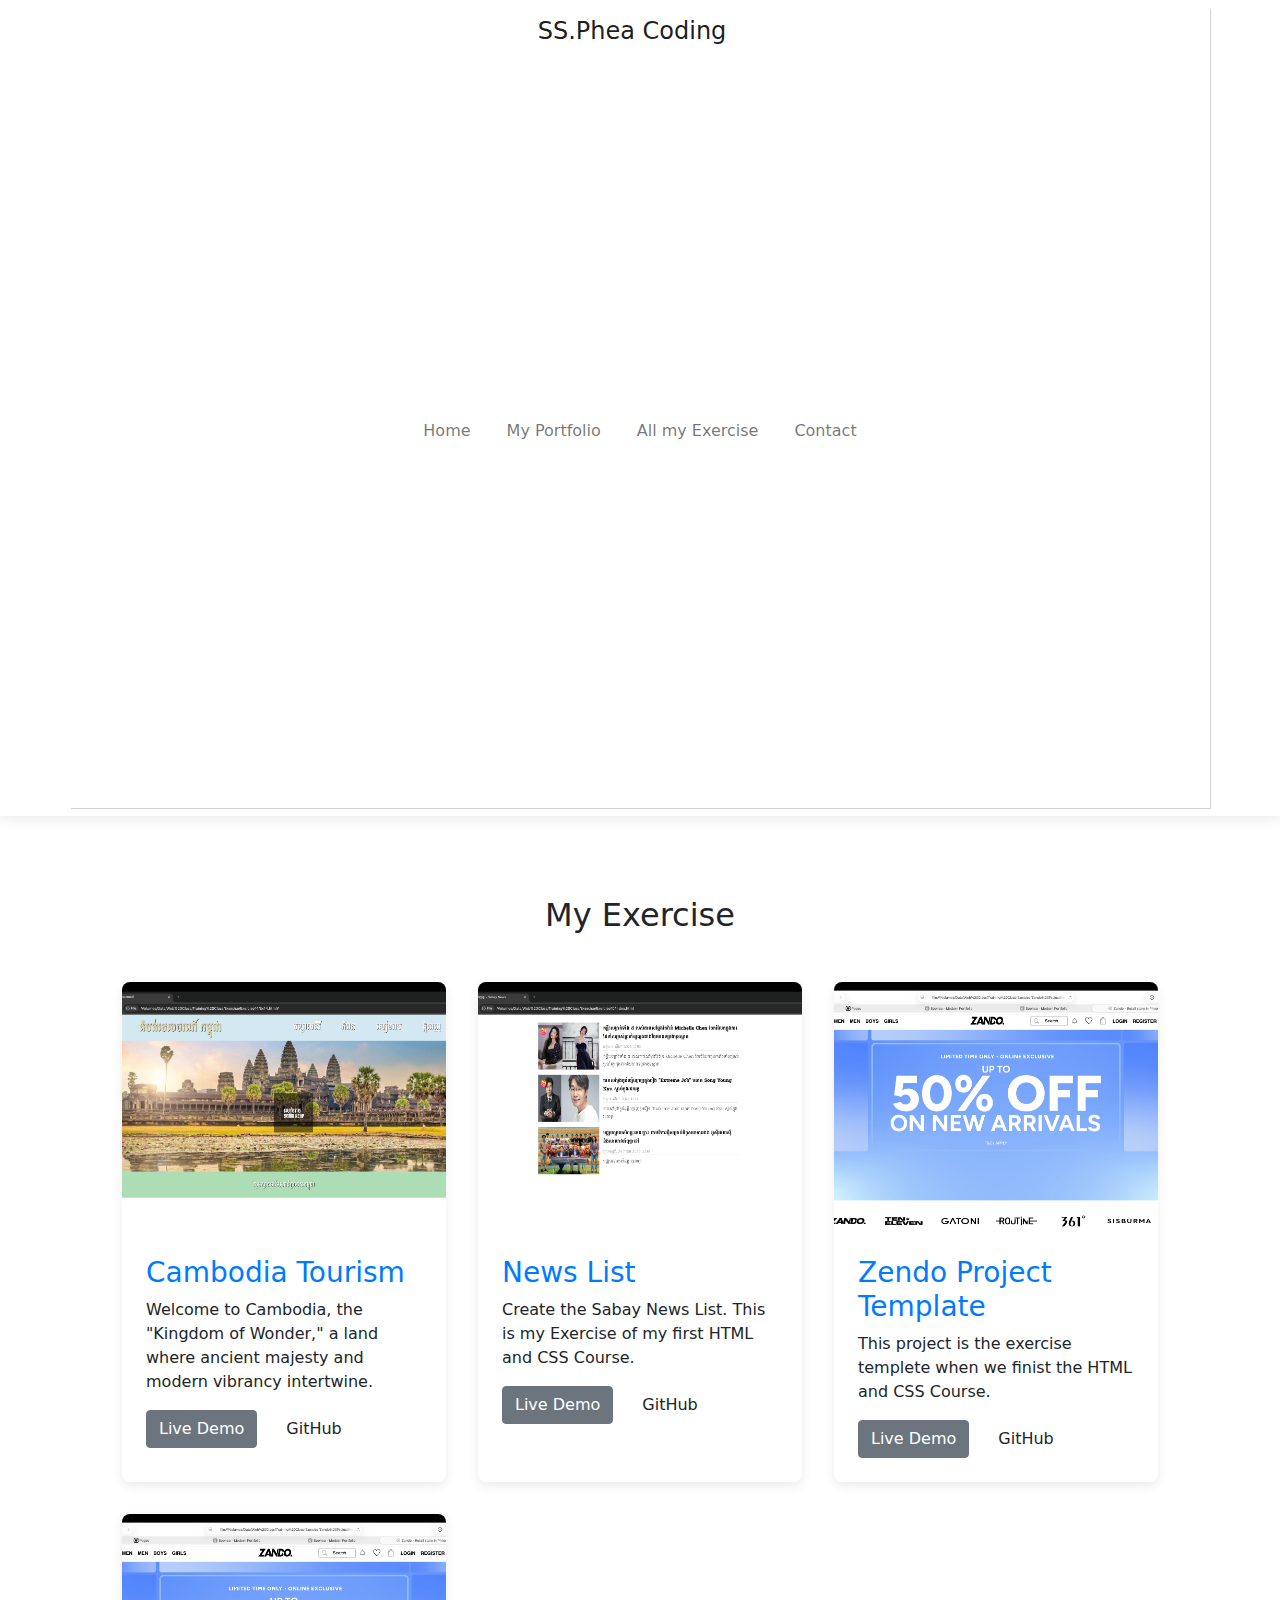
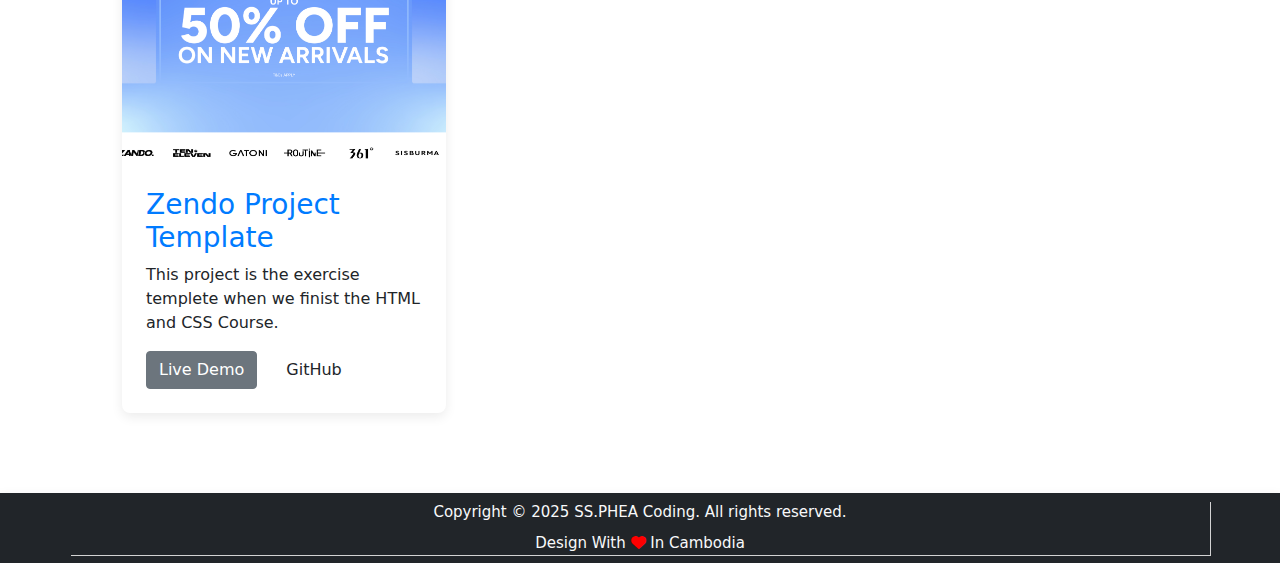
<file: scr/HTML/excersice.html>
<!DOCTYPE html>
<html lang="en">
<head>
    <meta charset="UTF-8">
    <meta name="viewport" content="width=device-width, initial-scale=1.0">
    <title>SS.PHEA - Exercise</title>
    <link rel="stylesheet" href="https://cdnjs.cloudflare.com/ajax/libs/font-awesome/6.5.2/css/all.min.css">
     <link rel="stylesheet" href="/scr/CSS/Pfolio.css">
    <link href="https://fonts.googleapis.com/css2?family=Battambang:wght@100;300;400;700;900&family=TASA+Explorer:wght@400..800&family=TASA+Orbiter:wght@400..800&display=swap" rel="stylesheet">
    <link rel="stylesheet" href="/Bootstape/bootstrap.min.css">
    <link rel="stylesheet" href="/scr/CSS/stylesheet.css">
    <link rel="stylesheet" href="/scr/CSS/btn$any.css">

</head>
<body>
    <nav class="navbar navbar-expand-md navbar-light">
        <div class="container">
            <a class="navbar-brand fs-4" href="#">SS.Phea Coding</a>

            <button class="navbar-toggler" type="button" data-bs-toggle="collapse" data-bs-target="#collapsemenu">
                <span class="navbar-toggler-icon"></span>
            </button>

            <div class="collapse navbar-collapse justify-content-end" id="collapsemenu">
                    <ul class="navbar-nav ">
                        <li class="nav-item">
                            <a class="nav-link" href="/index.html">Home</a>
                        </li>
                        <li class="nav-item">
                            <a class="nav-link" href="Pfolio.html">My Portfolio</a>
                        </li>
                        <li class="nav-item">
                            <a class="nav-link" href="excersice.html">All my Exercise</a>
                        </li>
                        <li class="nav-item">
                            <a class="nav-link" href="#">Contact</a>
                        </li>
                    </ul>
            </div>
        </div>
    </nav>
    <!--Item list of my exercise-->
    <section id="projects" class="projects">
        <div class="containers">
            <h2>My Exercise</h2>
            <div class="project-grid">

                <div class="project-card">
                    <img src="/Photo/Project1.JPG" alt="Project 1 Screenshot">
                    <div class="project-info">
                        <h3>Cambodia Tourism</h3>
                        <p style="overflow-y: hidden;">Welcome to Cambodia, the "Kingdom of Wonder," a land where ancient majesty and modern vibrancy intertwine.</p>
                        <div class="project-links">
                            <a href="#" class="btn btn-secondary">Live Demo</a>
                            <a href="#" class="btn btn-outline">GitHub</a>
                        </div>
                    </div>
                </div>

                <div class="project-card">
                    
                    <img src="/Photo/Project2.JPG" alt="Project 2 Screenshot">
                    <div class="project-info">
                        <h3>News List</h3>
                        <p>Create the Sabay News List. This is my Exercise of my first HTML and CSS Course.</p>
                        <div class="project-links">
                            <a href="#" class="btn btn-secondary">Live Demo</a>
                            <a href="#" class="btn btn-outline">GitHub</a>
                        </div>
                    </div>
                </div>

                <div class="project-card">
                    
                    <img src="/Photo/Project3.JPG" alt="Project 3 Screenshot">
                    <div class="project-info">
                        <h3>Zendo Project Template</h3>
                        <p>This project is the exercise templete when we finist the HTML and CSS Course.</p>
                        <div class="project-links">
                            <a href="../Portfolio/Zendo Project/homePage.html" class="btn btn-secondary" target="_blank">Live Demo</a>
                            <a href="#" class="btn btn-outline">GitHub</a>
                        </div>
                    </div>
                </div>
                <div class="project-card">
                    
                    <img src="/Photo/Project3.JPG" alt="Project 3 Screenshot">
                    <div class="project-info">
                        <h3>Zendo Project Template</h3>
                        <p>This project is the exercise templete when we finist the HTML and CSS Course.</p>
                        <div class="project-links">
                            <a href="../Portfolio/Zendo Project/homePage.html" class="btn btn-secondary" target="_blank">Live Demo</a>
                            <a href="#" class="btn btn-outline">GitHub</a>
                        </div>
                    </div>
                </div>
            </div>
        </div>
    </section>








    <div class="footer navbar navbar-light bg-dark text-light text-center">
        <div class="container d-flex flex-column align-items-center">
        <p class="my-0">Copyright &copy; 2025 SS.PHEA Coding. All rights reserved.</p>
        <p class="my-0">Design With <i class="fa-solid fa-heart" style="color: red;"></i> In Cambodia</p>
        </div>
    </div>
</body>
<script src="/Bootstape/bootstrap.min.js"></script>
</html>
</file>
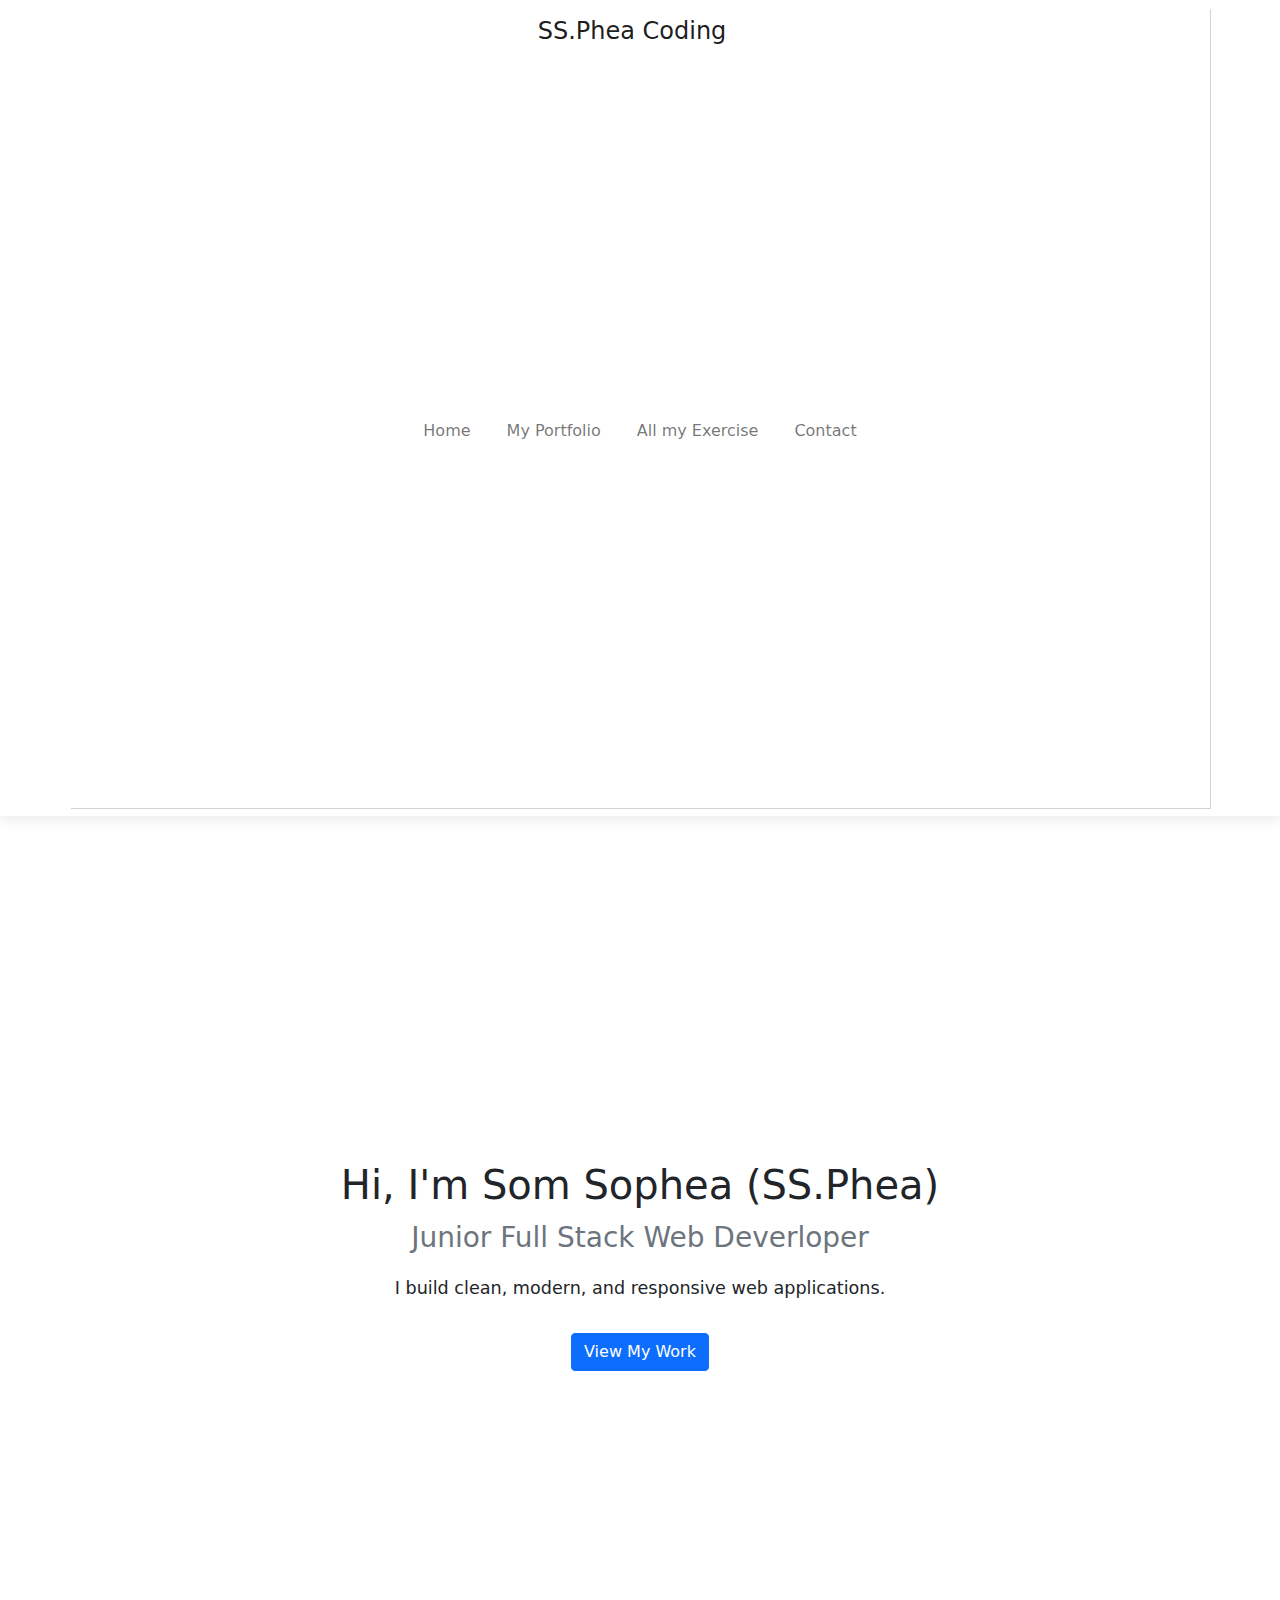
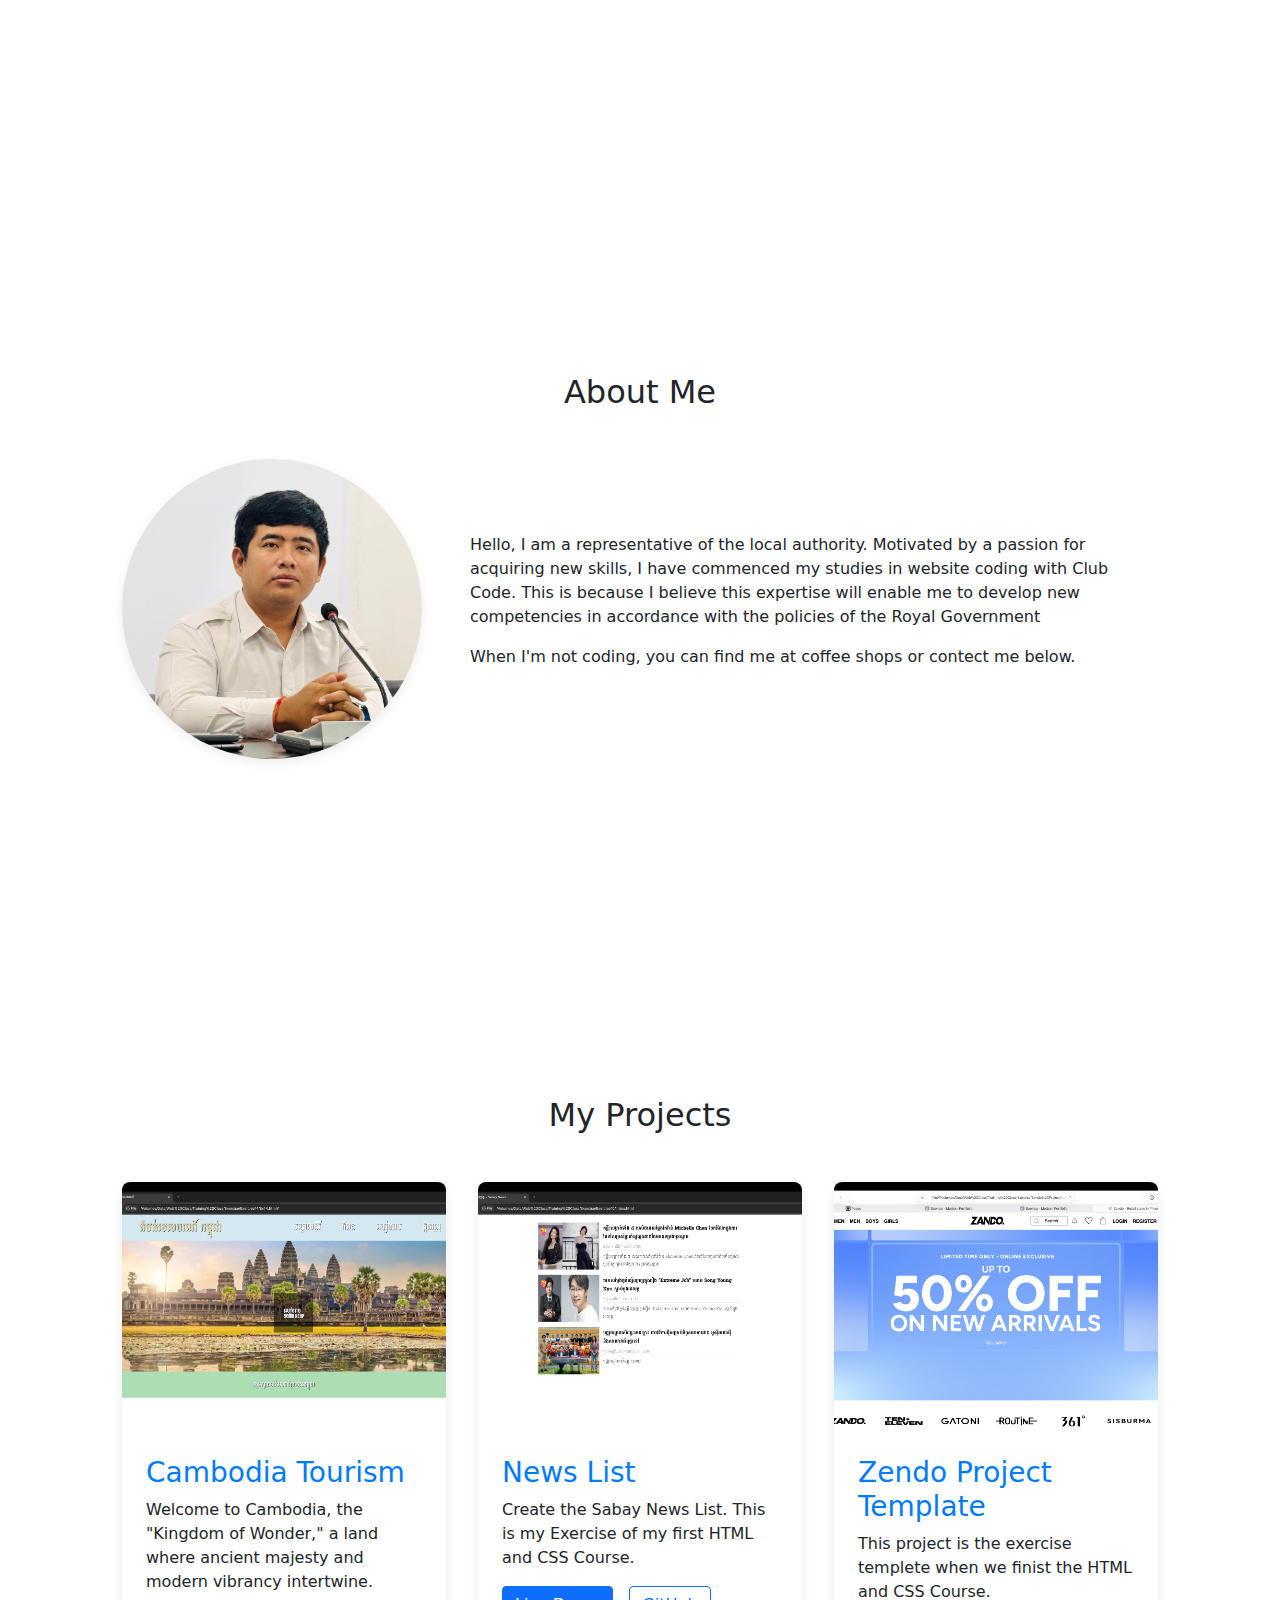
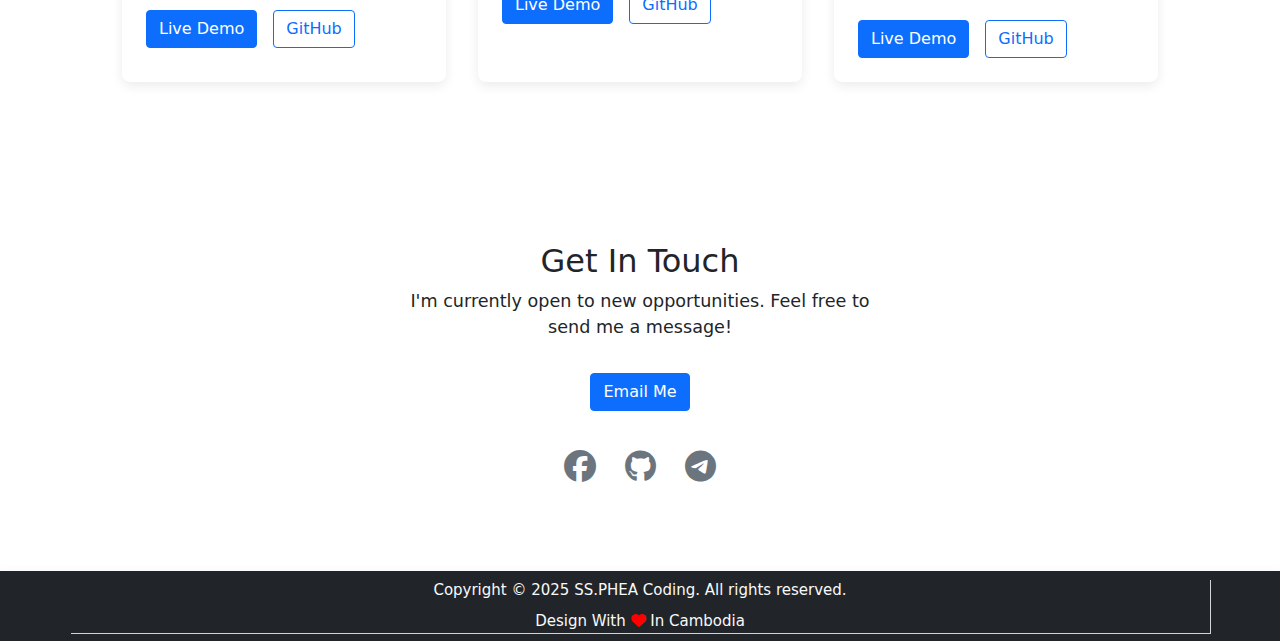
<file: scr/HTML/Pfolio.html>
<!DOCTYPE html>
<html lang="en">
<head>
    <meta charset="UTF-8">
    <meta name="viewport" content="width=device-width, initial-scale=1.0">
    <title>SS.PHEA - Portfolio</title>
    <link rel="stylesheet" href="https://cdnjs.cloudflare.com/ajax/libs/font-awesome/6.5.2/css/all.min.css">
     <link rel="stylesheet" href="/scr/CSS/Pfolio.css">
    <link href="https://fonts.googleapis.com/css2?family=Battambang:wght@100;300;400;700;900&family=TASA+Explorer:wght@400..800&family=TASA+Orbiter:wght@400..800&display=swap" rel="stylesheet">
    <link rel="stylesheet" href="/Bootstape/bootstrap.min.css">
    <link rel="stylesheet" href="/scr/CSS/stylesheet.css">
    <link rel="stylesheet" href="/scr/CSS/btn$any.css">

</head>
<body>

    <nav class="navbar navbar-expand-md navbar-light">
        <div class="container">
            <a class="navbar-brand fs-4" href="#">SS.Phea Coding</a>

            <button class="navbar-toggler" type="button" data-bs-toggle="collapse" data-bs-target="#collapsemenu">
                <span class="navbar-toggler-icon"></span>
            </button>

            <div class="collapse navbar-collapse justify-content-end" id="collapsemenu">
                    <ul class="navbar-nav ">
                        <li class="nav-item">
                            <a class="nav-link" href="/index.html">Home</a>
                        </li>
                        <li class="nav-item">
                            <a class="nav-link" href="Pfolio.html">My Portfolio</a>
                        </li>
                        <li class="nav-item">
                            <a class="nav-link" href="excersice.html">All my Exercise</a>
                        </li>
                        <li class="nav-item">
                            <a class="nav-link" href="#">Contact</a>
                        </li>
                    </ul>
            </div>
        </div>
    </nav>

    <section id="hero" class="hero">
        <div class="containers">
            <h1>Hi, I'm Som Sophea (SS.Phea)</h1>
            <p class="hero-subtitle">Junior Full Stack Web Deverloper</p>
            <p class="hero-description">I build clean, modern, and responsive web applications.</p>
            <a href="#projects" class="btn btn-primary">View My Work</a>
        </div>
    </section>

    <section id="about" class="about">
        <div class="containers">
            <h2>About Me</h2>
            <div class="about-content">
                
                <img src="../../Photo/myprofilephoto.JPG" alt="My Profile Photo" class="about-image">
                <div class="about-text">
                    <p>Hello, I am a representative of the local authority. Motivated by a passion for acquiring new skills, I have commenced my studies in website coding with Club Code. This is because I believe this expertise will enable me to develop new competencies in accordance with the policies of the Royal Government</p>
                    <p>When I'm not coding, you can find me at coffee shops or contect me below.</p>
                </div>
            </div>
        </div>
    </section>

    <section id="projects" class="projects">
        <div class="containers">
            <h2>My Projects</h2>
            <div class="project-grid">

                <div class="project-card card-image-top">
                    

<!-- [Image of a website project] -->

                    <img src="../../Photo/Project1.JPG" alt="Project 1 Screenshot">
                    <div class="project-info">
                        <h3>Cambodia Tourism</h3>
                        <p style="overflow-y: hidden;">Welcome to Cambodia, the "Kingdom of Wonder," a land where ancient majesty and modern vibrancy intertwine.</p>
                        <div class="project-links">
                            <a href="#" class="btn btn-primary">Live Demo</a>
                            <a href="#" class="btn btn-outline-primary">GitHub</a>
                        </div>
                    </div>
                </div>

                <div class="project-card">
                    
                    <img src="../../Photo/Project2.JPG" alt="Project 2 Screenshot">
                    <div class="project-info">
                        <h3>News List</h3>
                        <p>Create the Sabay News List. This is my Exercise of my first HTML and CSS Course.</p>
                        <div class="project-links">
                            <a href="#" class="btn btn-primary">Live Demo</a>
                            <a href="#" class="btn btn-outline-primary">GitHub</a>
                        </div>
                    </div>
                </div>

                <div class="project-card">
                    
                    <img src="../../Photo/Project3.JPG" alt="Project 3 Screenshot">
                    <div class="project-info">
                        <h3>Zendo Project Template</h3>
                        <p>This project is the exercise templete when we finist the HTML and CSS Course.</p>
                        <div class="project-links">
                            <a href="../Portfolio/Zendo Project/homePage.html" class="btn btn-primary" target="_blank">Live Demo</a>
                            <a href="#" class="btn btn-outline-primary">GitHub</a>
                        </div>
                    </div>
                </div>

            </div>
        </div>
    </section>

    <section id="contact" class="contact">
        <div class="containers">
            <h2>Get In Touch</h2>
            <p>I'm currently open to new opportunities. Feel free to send me a message!</p>
            <a href="mailto:sopheasom15@gmail.com" class="btn btn-primary">Email Me</a>
            <div class="social-links">
                <a href="#" target="_blank"><i class="fab fa-facebook"></i></a>
                <a href="#" target="_blank"><i class="fab fa-github"></i></a>
                <a href="#" target="_blank"><i class="fab fa-telegram"></i></a>
            </div>
        </div>
    </section>

    <div class="footer navbar navbar-light bg-dark text-light text-center">
        <div class="container d-flex flex-column align-items-center">
        <p class="my-0">Copyright &copy; 2025 SS.PHEA Coding. All rights reserved.</p>
        <p class="my-0">Design With <i class="fa-solid fa-heart" style="color: red;"></i> In Cambodia</p>
        </div>
    </div>

</body>
<script src="/Bootstape/bootstrap.min.js"></script>
</html>
</file>
<file: scr/CSS/Pfolio.css>
/* ==================
   GLOBAL & VARIABLES
   ================== */

/* Define color palette */
:root {
    --primary-color: #007BFF;   /* A bright, modern blue */
    --primary-hover: #0056b3;
    --secondary-color: #6c757d; /* A neutral gray */
    --light-color: #f8f9fa;     /* Light background */
    --dark-color: #212529;      /* Dark text */
    --white-color: #ffffff;
    --shadow: 0 4px 12px rgba(0, 0, 0, 0.08);
    --border-radius: 8px;
}

/* Global Reset & Base Styles */
/* * {
    margin: 0;
    padding: 0;
    box-sizing: border-box;
} */

html {
    scroll-behavior: smooth; /* Smooth scrolling for nav links */
}

body {
    font-family: "TASA Explorer", sans-serif, "Battambang", Arial, sans-serif;
    /* line-height: 1.6; */
    background-color: var(--light-color);
    color: var(--dark-color);
    margin: 0;
}

.containers {
    max-width: 1100px;
    margin: 0 auto;
    padding: 0 2rem;
}

section {
    padding: 5rem 0;
}

/* h1, h2, h3 {
    font-family: "TASA Explorer", sans-serif;
    margin-bottom: 1rem;
    line-height: 1.2;
} */

/* h1 { font-size: 3.5rem; }
h2 { font-size: 2.2rem; }
h3 { font-size: 1.5rem; } */

p {
    margin-bottom: 1rem;
}

a {
    text-decoration: none;
    color: var(--dark-color);
}

img {
    max-width: 100%;
    display: block;
}

/* ==================
   BUTTONS
   ================== */
.btn {
    display: inline-block;
    padding: 0.75rem 1.5rem;
    border-radius: var(--border-radius);
    font-weight: 600;
    transition: all 0.3s ease;
    border: none;
    cursor: pointer;
}

.btn-primary {
    background-color: var(--primary-color);
    color: var(--white-color);
}
.btn-primary:hover {
    background-color: var(--primary-hover);
    transform: translateY(-2px);
}

.btn-secondary {
    background-color: var(--secondary-color);
    color: var(--white-color);
}
.btn-secondary:hover {
    background-color: #5a6268;
}

.btn-outline {
    background-color: transparent;
    color: var(--dark-color);
    border: 2px solid var(--dark-color);
}
.btn-outline:hover {
    background-color: var(--dark-color);
    color: var(--white-color);
}

/* ==================
   NAVIGATION BAR
   ================== */
.navbar {
    background-color: var(--white-color);
    box-shadow: var(--shadow);
    padding: 1rem 0;
    position: sticky; /* Modern sticky nav */
    top: 0;
    z-index: 100;
}

.navbar .container {
    display: flex;
    justify-content: space-between;
    align-items: center;
}

.nav-logo {
    font-size: 1.5rem;
    font-weight: 700;
    color: var(--dark-color);
}

.nav-menu {
    list-style: none;
    display: flex;
    gap: 1.5rem;
}

.nav-menu a {
    color: var(--dark-color);
    font-weight: 500;
    transition: color 0.3s ease;
}

.nav-menu a:hover {
    color: var(--primary-color);
}

/* ==================
   HERO SECTION
   ================== */
.hero {
    background-color: var(--white-color);
    text-align: center;
    padding: 6rem 0;
    height: 100vh;
    display: flex;
    flex-direction: column;
    justify-content: center;
}

.hero-subtitle {
    font-size: 1.75rem;
    color: var(--secondary-color);
    font-weight: 300;
    margin-bottom: 1rem;
}

.hero-description {
    font-size: 1.1rem;
    max-width: 600px;
    margin: 0 auto 2rem auto;
}

/* ==================
   ABOUT SECTION
   ================== */
#about {
    height: 100vh;
    background-color: var(--white-color);
    display: flex;
    flex-direction: column;
    justify-content: center;
}
#about h2 {
    text-align: center;
    margin-bottom: 3rem;
}

.about-content {
    display: flex;
    align-items: center;
    gap: 3rem;
}

.about-image {
    width: 300px;
    height: 300px;
    object-fit: cover;
    border-radius: 50%; /* Circular image */
    box-shadow: var(--shadow);
}

.about-text {
    flex: 1;
}

/* ==================
   PROJECTS SECTION
   ================== */
#projects h2 {
    text-align: center;
    margin-bottom: 3rem;
    /* height: 500px; */
}

.project-grid {
    display: grid;
    /* This is the magic: creates responsive columns */
    grid-template-columns: repeat(auto-fit, minmax(320px, 1fr));
    gap: 2rem;
}

.project-card {
    background-color: var(--white-color);
    border-radius: var(--border-radius);
    box-shadow: var(--shadow);
    overflow: hidden; /* Keeps image corners rounded */
    transition: transform 0.3s ease, box-shadow 0.3s ease;
}

.project-card:hover {
    transform: translateY(-5px);
    box-shadow: 0 8px 20px rgba(0, 0, 0, 0.12);
}

.project-card img {
    width: 100%;
    height: 250px;
    object-fit: cover;
}

.project-info {
    padding: 1.5rem;
}

.project-info h3 {
    color: var(--primary-color);
}

.project-links {
    margin-top: 1rem;
    display: flex;
    gap: 1rem;
}

/* ==================
   CONTACT SECTION
   ================== */
.contact {
    background-color: var(--white-color);
    text-align: center;
}

.contact p {
    font-size: 1.1rem;
    max-width: 500px;
    margin: 0 auto 2rem auto;
}

.social-links {
    margin-top: 2rem;
}

.social-links a {
    font-size: 2rem;
    color: var(--secondary-color);
    margin: 0 0.75rem;
    transition: color 0.3s ease;
}

.social-links a:hover {
    color: var(--primary-color);
}

/* ==================
   FOOTER
   ================== */
.footers {
    background-color: var(--dark-color);
    color: var(--light-color);
    text-align: center;
    padding: 2rem 0;
    margin-top: 3rem;
}

/* ==================
   RESPONSIVENESS
   ================== */
@media (max-width: 768px) {
    h1 { font-size: 2.8rem; }
    h2 { font-size: 2rem; }

    /* Simple responsive navbar */
    .nav-menu {
        display: none; /* Hide menu on mobile for this simple version */
        /* For a full mobile menu, you'd need JavaScript */
    }

    .about-content {
        flex-direction: column;
        text-align: center;
    }

    .about-image {
        width: 200px;
        height: 200px;
        margin-bottom: 1rem;
    }

    .project-grid {
        grid-template-columns: 1fr; /* Stack projects on mobile */
    }
}
</file>
<file: scr/CSS/stylesheet.css>
body{
    margin: 0;
    padding: 0;
    box-sizing: border-box;
}
.head-menu{
    width: 100%;
    height: 60px;
    position: sticky;
    top: 0;
    background-color: white;
    display: flex;
    justify-content: space-between;
    align-items: center;
    z-index: 100;
    box-shadow: 1px 1px lightgray;
}
.menu-logo{
    width: 40%;
    height: 100%;
    /* background-color: blue; */
    display: flex;
    justify-content: center;
    align-items: center;
}
.menu-logo a{
    text-decoration: none;
    color: black;
    font-size: 35.2px;
    /* margin: 0 15px; */
    font-family: "TASA Explorer", sans-serif;

}
.menu-list{
    width: 60%;
    height: 100%;
    /* background-color: red; */
    display: flex;
    justify-content: center;
    align-items: center;

}
.bar {
    height: 3px;
    width: 25px;
    background-color: rgb(0, 0, 0);
    margin: 4px 0;
    transition: 0.3s;
}
.menu-toggle {
    display: none;
    flex-direction: column;
    cursor: pointer;
    background: none;
    border: none;
    padding: 0;
}
.submenu-list{
    list-style: none;
    width: 100%;
    height: 100%;
    display: flex;
    flex-direction: row;
    justify-content: center;
    align-items: center;
}
li{
    width: auto;
    height: 100%;
    display: flex;
    justify-content: space-around;
    align-items: center;
    margin: 0 10px;
}
.menu-list a{
    text-decoration: none;
    color: black;
    font-size: 20px;
    margin: 0 15px;
    font-family: "TASA Explorer", sans-serif;
    font-weight: bold;

}
button{
    float: left;
    margin-right: 70px;
}
.container{
    width: 100%;
    height: 703px;
    /* overflow: hidden; */
    /* background-color: blanchedalmond; */
    box-shadow: 1px 1px lightgray;
    display: flex;
    justify-content: center;
    align-items: center;
    flex-direction: column;
}
.container h1{
    font-size: 50px;
    font-family: "TASA Explorer", sans-serif;
    margin: 0;
}
.container h1:nth-child(2){
    margin-bottom: 50px;
}
.footer{
    width: 100%;
    height: 70px;
    /* background-color: black; */
    color: white;
    display: flex;
    justify-content: center;
    align-items: center;
    font-size: 15px;
    flex-direction: column;
    background-color: rgb(39, 38, 38);
}
.footer p{
    margin: 5px;
}

@media (max-width:1920px){
    .container{
        height: 800px;
    }
}
@media (max-width:432px) {
    .container h1,h2 { font-size: 30px; }
    h2 { font-size: 0px; }
    .menu-logo a { font-size: 20px;}
    .submenu-list{
        display: none;
        flex-direction: column;
        width: 100%;
        position: absolute;
        top: 60px; /* Position below navbar */
        left: 0;
        background-color: #333;
        text-align: center;
    }
    .submenu-list.active {
        display: flex;
    }
    .menu-toggle {
        display: flex;
    }
    .submenu-list li {
        padding: 1rem 0;
    }
    .submenu-list a { 
        
        font-size: 10px;
     }
     .footer{
        height: 50px;
     }
     .footer p{
        font-size: 10px;
     }
     .container{
        height: 690px;
     }

}
</file>
<file: scr/CSS/btn$any.css>
/* From Uiverse.io by xueyuantan */ 
.login{
 width: 9em;
 height: 3em;
 border-radius: 30em;
 font-size: 15px;
 font-family: "TASA Orbiter", sans-serif;
 border: none;
 position: relative;
 overflow: hidden;
 z-index: 1;
 box-shadow: 3px 3px 10px #c5c5c5,
             -3px -3px 10px #ffffff;
}

.login::before {
 content: '';
 width: 0;
 height: 3em;
 border-radius: 30em;
 position: absolute;
 top: 0;
 left: 0;
 background-image: linear-gradient(to right, #0fd850 0%, #f9f047 100%);
 transition: .5s ease;
 display: block;
 z-index: -1;
}

.login:hover::before {
 width: 9em;
}

/* From Uiverse.io by mobinkakei */ 
.cta {
  display: flex;
  padding: 11px 33px;
  text-decoration: none;
  font-size: 25px;
  color: white;
  background: #6225e6;
  transition: 1s;
  box-shadow: 6px 6px 0 black;
  transform: skewX(-15deg);
  border: none;
  cursor: pointer;
}

.cta:focus {
  outline: none;
}

.cta:hover {
  transition: 0.5s;
  box-shadow: 10px 10px 0 #fbc638;
}

.cta .second {
  transition: 0.5s;
  margin-right: 0px;
}

.cta:hover .second {
  transition: 0.5s;
  margin-right: 45px;
}

.span {
  transform: skewX(15deg);
}

.second {
  width: 20px;
  margin-left: 30px;
  position: relative;
  top: 12%;
}

.one {
  transition: 0.4s;
  transform: translateX(-60%);
}

.two {
  transition: 0.5s;
  transform: translateX(-30%);
}

.cta:hover .three {
  animation: color_anim 1s infinite 0.2s;
}

.cta:hover .one {
  transform: translateX(0%);
  animation: color_anim 1s infinite 0.6s;
}

.cta:hover .two {
  transform: translateX(0%);
  animation: color_anim 1s infinite 0.4s;
}
span a{
  text-decoration: none;
  color: white;
}
@keyframes color_anim {
  0% {
    fill: white;
  }

  50% {
    fill: #fbc638;
  }

  100% {
    fill: white;
  }
}
</file>
